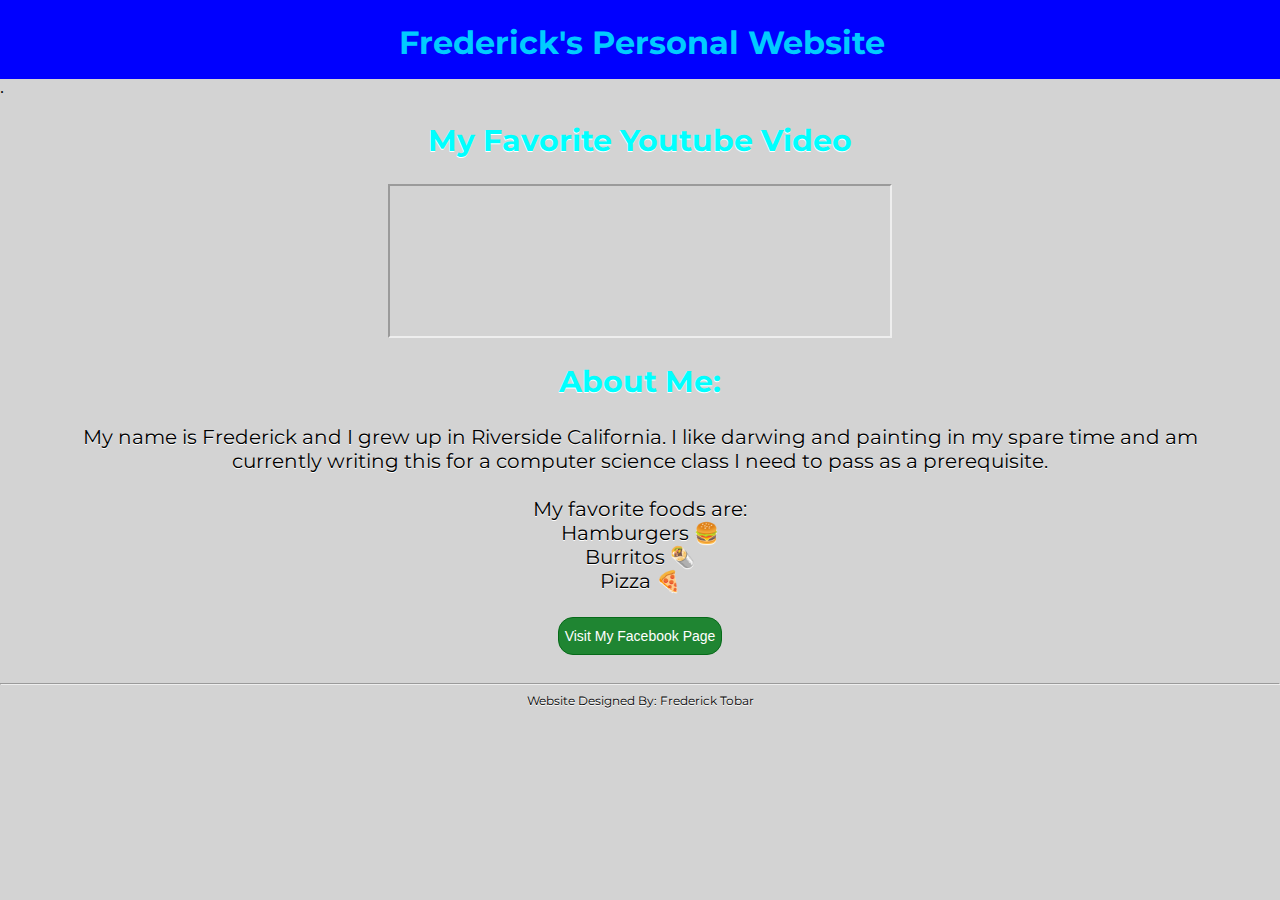
<file: lab2/index.html>
<html>
    <meta chartset="UTF-8">
    <head>
        <!-- Frederick Tobar 862109002, ftoba001@ucr.edu -->
        <link rel="stylesheet" type="text/css" href="style.css">
        <title>T-shirt Store</title>
    </head>
    <body>
                <!--Top Bar Class-->
        <div class="Top-Bar" id="topbar">
            <h1>Frederick's Personal Website</h1>
        </div>
        <!--Main Class-->.
        <div class ="Main">
            <!--Text Box 1 Class-->
            <div class ="Text-Box"
            <!--Info inside of Text Box 1 Div-->
                <h2>My Favorite Youtube Video</h2>
                <iframe width="500" height"300" src="https://www.youtube.com/embed/aDL0HJNvKXY"
                frameboder="0" allow="autoplay; encrypted-media"
                allowfullscreen></iframe>
        </div>
                <!--Text Box 2 Class-->
                <div class="Text-Box-2">
                    <!--Info Inside Text Box 2 Div-->
                    <h2>About Me:</h2>
                    My name is Frederick and I grew up in Riverside California. I like darwing and painting in my spare time and am currently writing this for a computer science class I need to pass as a prerequisite.<br><br>
                    My favorite foods are:<br>
                    Hamburgers 🍔<br>
                    Burritos 🌯<br>
                    Pizza 🍕<br><br>
                    <form action="//facebook.com/fredericktobar" method="get">
                        <input type="submit" value="Visit My Facebook Page" class="button">
                    </form>
                </div>
                </div>
                <!--Footer Class-->
                <hr>
                <div class="footer-text" align="center">
                    Website Designed By: Frederick Tobar
                </div>
    </body>
</html>
</file>
<file: lab2/style.css>
@import url(//Fonts.googleapis.com/css?family=Montserrat);
.Top-BAR {
    width: 100%;
    text-align: center;
    white-space: nowrap;
    overflow: hidden;
    padding: 2px;
    height: 75px;
    background-color: blue;
}
h1 { 
    color: #00CCFF;
    font-family: "Montserrat", Arial;
}
body{
    background-color : lightgrey;
    margin:0;
    padding:0;
}
.Main{
    width: 100%;
    text-align: center;
    overflow: auto;
}
.Text-Box {
    font-size: 20px;
    text-shadow: 0 1px 0 #FFF;
    font-family: "Montserrat", Arial;
}
.Text-Box-2{
    font-size: 20px;
    margin-left: 50px;
    margin-right: 50px;
    text-shadow: 0 1px 0 #FFF;
    font-family: "Montserrat", Arial;
}
.footer-text{
    text-shadow: 0 1px 0 #FFF;
    font-family: "Montserrat", Arial;
    font-size: .75em;
}
h2{
    color: cyan;
}
.button{
    height: 38px;
    background: #1F8532;
    border: 1px solid #066a19;
    font-size: 14px;
    color: #ffffff;
    cursor: pointer;
    text-shadow: 0 -1px 0 rgba(0,0,0,0,5);
    -webkit-border-radius: 15px;
    -moz-border-radius: 15px;
}
</file>
